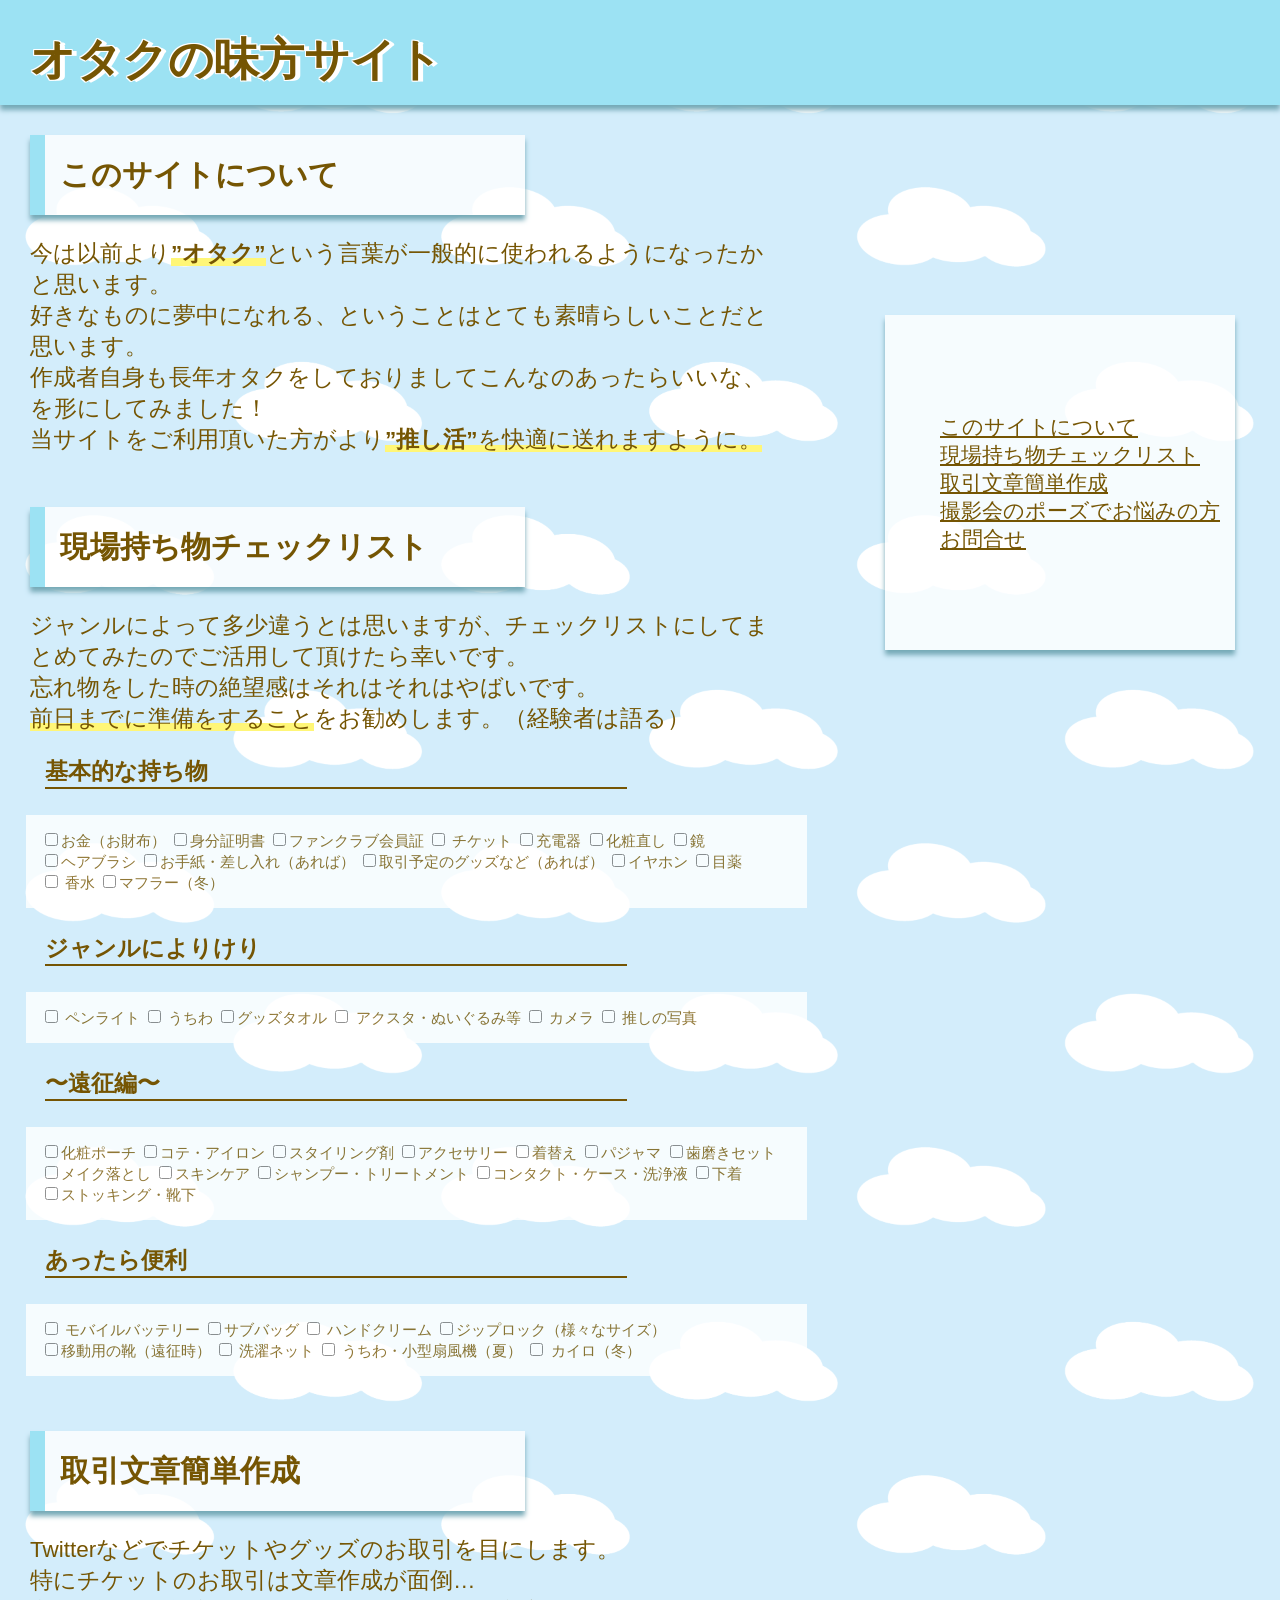
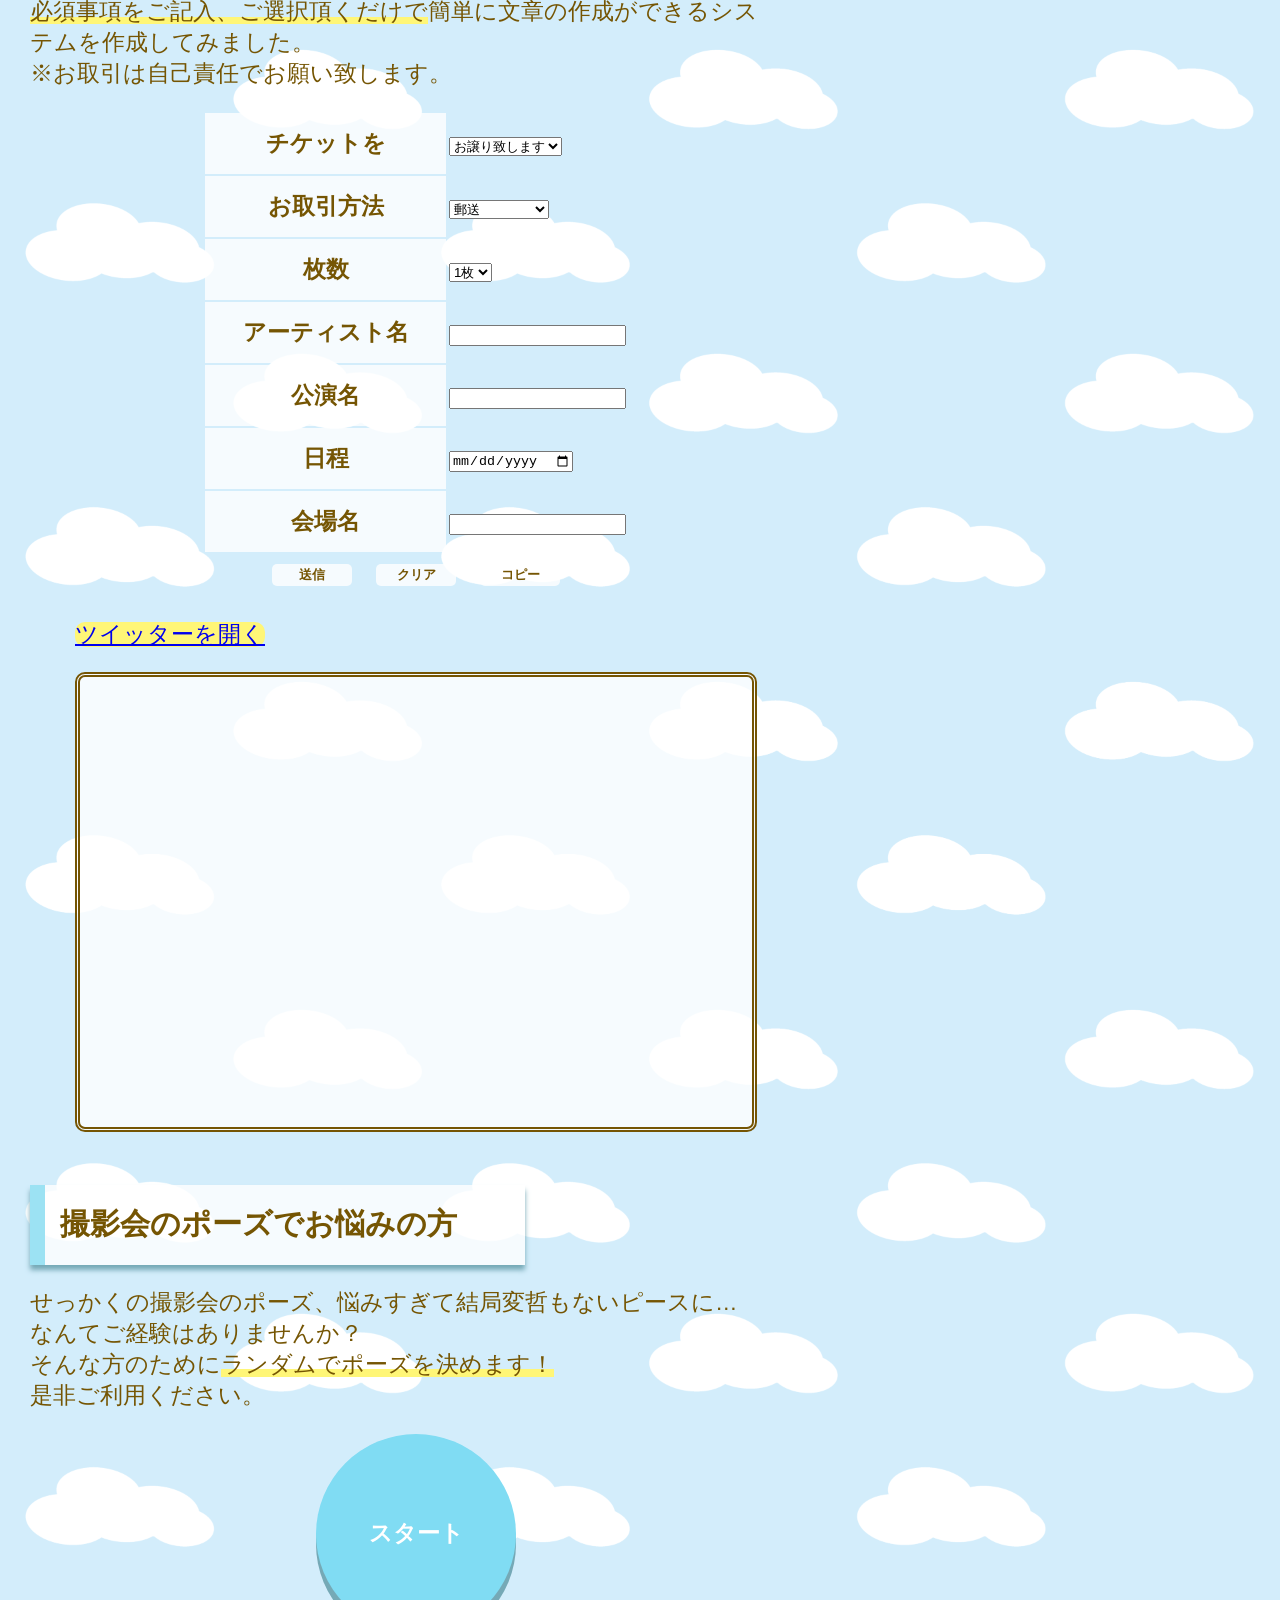
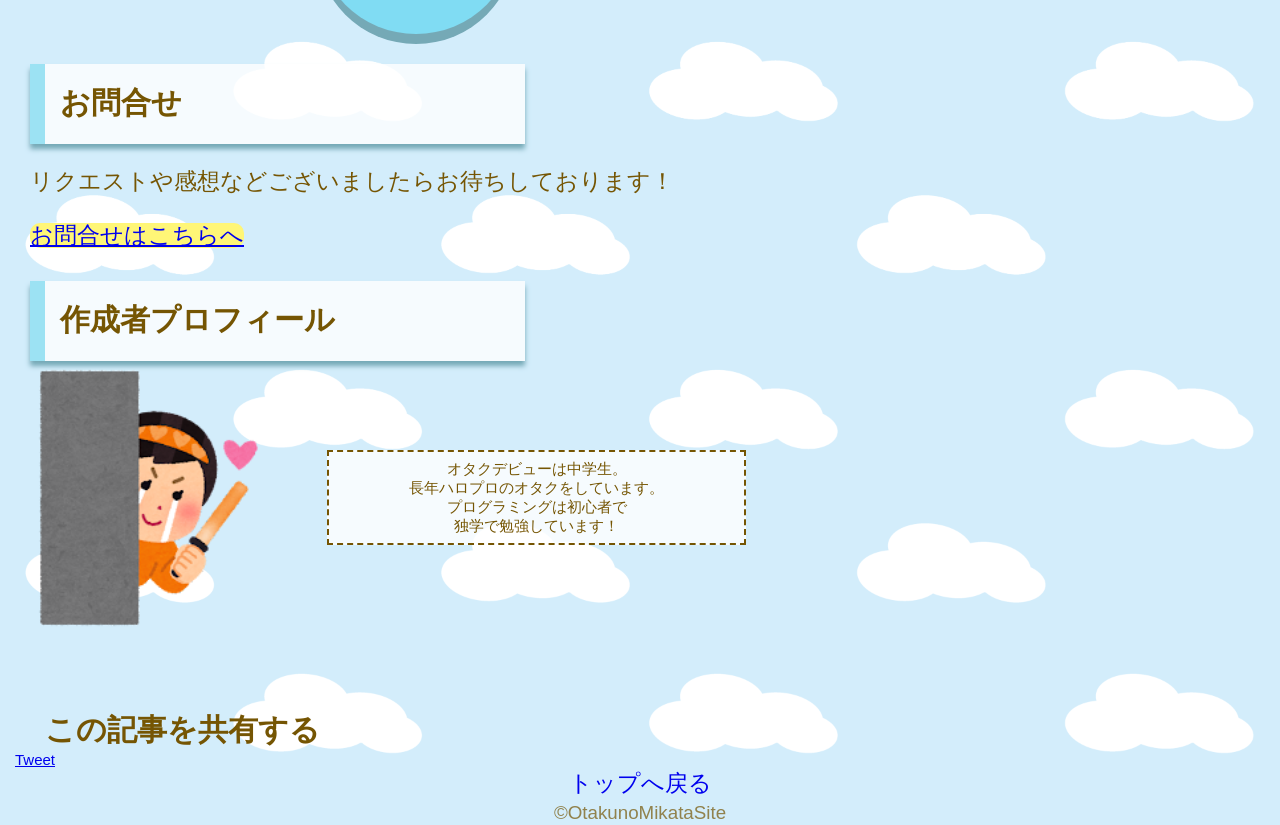
<file: index.html>
<!DOCTYPE html>
<html lang="ja">
<head>
  <meta charset="UTF-8">
  <title>オタクの味方サイト</title>
  <meta name="viewport" content="width=device-width,initial-scale=1">
  <link href="https://fonts.googleapis.com/icon?family=Material+Icons" rel="stylesheet">
  <link rel="stylesheet" href="css/styles.css">
  <link rel="icon" href="Mysite_img/icon1.png">
</head>
<body>
  <header id="header"> 
    <!-- 店名 -->
   <a href="#"><h1>オタクの味方サイト</h1></a>
       <!-- ヘッダーメニュー -->
    <div class="sp-menu" id="open">
      <span class="material-icons">
        menu
      </span>
    </div>
     
     <div class="overlay">
       <span class="material-icons" id="close" >close</span>
       <nav>
         <ul id="hamburger">
           <li><a href="#about">このサイトについて</a></li>
           <li><a href="#checklist">現場持ち物チェックリスト</a></li>
           <li><a href="#template">取引文章簡単作成</a></li>
           <li><a href="#pose">撮影会のポーズでお悩みの方</a></li>
           <li><a href="#contact">お問合せ</a></li>
         </ul>
       </nav>
   </div>
  </header>

  <div class="menu">
      <nav>
        <ul>
          <li><a href="#about">このサイトについて</a></li>
          <li><a href="#checklist">現場持ち物チェックリスト</a></li>
          <li><a href="#template">取引文章簡単作成</a></li>
          <li><a href="#pose">撮影会のポーズでお悩みの方</a></li>
          <li><a href="#contact">お問合せ</a></li>
       </ul>
    </nav>
  </div>


 <main>
 
  <section class="about">
    <div class="space" id="about"></div>
    <h1>このサイトについて</h1>
    <p>今は以前より<span class="marker"><strong>”オタク”</strong></span>という言葉が一般的に使われるようになったかと思います。<br>好きなものに夢中になれる、ということはとても素晴らしいことだと思います。<br>作成者自身も長年オタクをしておりましてこんなのあったらいいな、を形にしてみました！<br>当サイトをご利用頂いた方がより<span class="marker"><strong>”推し活”</strong>を快適に送れますように。</span></p>
  </section>

 <section class="checklist animate">
  <div class="space" id="checklist"></div>
  <h1>現場持ち物チェックリスト</h1>
    <p>ジャンルによって多少違うとは思いますが、チェックリストにしてまとめてみたのでご活用して頂けたら幸いです。<br>忘れ物をした時の絶望感はそれはそれはやばいです。<br><span class="marker">前日までに準備をすること</span>をお勧めします。（経験者は語る）</p>
   <h2>基本的な持ち物</h2>
    <div class="check">
      <label><input type="checkbox">お金（お財布）</label> 
      <label><input type="checkbox">身分証明書</label> 
      <label><input type="checkbox">ファンクラブ会員証</label> 
      <label><input type="checkbox"> チケット</label>
      <label><input type="checkbox">充電器</label> 
      <label><input type="checkbox">化粧直し</label> 
      <label><input type="checkbox">鏡</label> 
      <label><input type="checkbox">ヘアブラシ</label>  
      <label><input type="checkbox">お手紙・差し入れ（あれば）</label> 
      <label><input type="checkbox">取引予定のグッズなど（あれば）</label> 
      <label><input type="checkbox">イヤホン</label> 
      <label><input type="checkbox">目薬</label> 
      <label><input type="checkbox"> 香水</label>
      <label><input type="checkbox">マフラー（冬）</label> 
   </div>
  
   <h2>ジャンルによりけり</h2>
    <div class="check">
      <label><input type="checkbox"> ペンライト</label>
      <label><input type="checkbox"> うちわ</label>
      <label><input type="checkbox">グッズタオル</label>
      <label><input type="checkbox"> アクスタ・ぬいぐるみ等</label>
      <label><input type="checkbox"> カメラ</label>
      <label><input type="checkbox"> 推しの写真</label>
    </div>

   <h2 class="animate">〜遠征編〜</h2>
    <div class="check">
      <label><input type="checkbox">化粧ポーチ</label>
      <label><input type="checkbox">コテ・アイロン</label>
      <label><input type="checkbox">スタイリング剤</label>
      <label><input type="checkbox">アクセサリー</label>
      <label><input type="checkbox">着替え</label>
      <label><input type="checkbox">パジャマ</label>
      <label><input type="checkbox">歯磨きセット</label>
      <label><input type="checkbox">メイク落とし</label>
      <label><input type="checkbox">スキンケア</label>
      <label><input type="checkbox">シャンプー・トリートメント</label>
      <label><input type="checkbox">コンタクト・ケース・洗浄液</label>
      <label><input type="checkbox">下着</label>
      <label><input type="checkbox">ストッキング・靴下</label>
      
   </div>
   

   <h2>あったら便利</h2>
    <div class="check">
      <label><input type="checkbox"> モバイルバッテリー</label>
      <label><input type="checkbox">サブバッグ</label>
      <label><input type="checkbox"> ハンドクリーム</label>
      <label><input type="checkbox">ジップロック（様々なサイズ）</label>
      <label><input type="checkbox">移動用の靴（遠征時）</label>
      <label><input type="checkbox"> 洗濯ネット</label>
      <label><input type="checkbox"> うちわ・小型扇風機（夏）</label>
      <label><input type="checkbox"> カイロ（冬）</label>
    </div>
 </section>

  <section class="template animate">
  <div id="template"class="space" ></div>
   <h1>取引文章簡単作成</h1>
      <p>Twitterなどでチケットやグッズのお取引を目にします。<br>特にチケットのお取引は文章作成が面倒…<br><span class="marker">必須事項をご記入、ご選択頂くだけで</span>簡単に文章の作成ができるシステムを作成してみました。<br>※お取引は自己責任でお願い致します。</p>


  <form id="transaction">       
   <table>
      <tr>
        <th>チケットを</th>
          <td>
            <select id="ticket">
              <option>お譲り致します</option>
              <option>お譲りください</option>
            </select>
          </td>
      </tr>

      <tr>
        <th>お取引方法</th>
          <td>
            <select id="way">
              <option value="郵送にてお取引希望。">郵送</option>
              <option value="当日会場にてお取引希望。">当日会場にて</option>
              <option value="お取引方法は要相談。">要相談</option>
            </select>
          </td>
      </tr>

      <tr>
        <th>枚数</th>
          <td>
              <select id="quantity">
                <option>1枚</option>
                <option>2枚</option>
                <option>3枚</option>
                <option>4枚</option>
              </select>
          </td>
      </tr>

      <tr>
        <th>アーティスト名</th>
          <td>
              <input type="text" id="artist" maxlength="20">
          </td>
      </tr>

      <tr>
        <th>公演名</th>
          <td>
            <input type="text" id="title" maxlength="30">
          </td>
      </tr>

      <tr>
        <th>日程</th>
          <td>
              <label for="date"><input id="date" name="date" type="date" /></label>
          </td>
      </tr>

      <tr>
        <th>会場名</th>
          <td>
            <input type="text" id="venue" maxlength="20">
          </td>
      </tr>

   </table>

      <div class="button">
        <input type="button" value="送信" id="checkButton" >
        <input type="reset" value="クリア" id="clearButton">
        <input type="button"  value="コピー" id="copyButton">

      </div>

      <p><a href="https://twitter.com" class="twitter"  >ツイッターを開く</a></p>

      <div>
          <p>
          <div  id="text"></div>
         </p>
     </div>
  </form>
 
  </section>

  <section class="pose  animate">
    <div id="pose"class="space" ></div>
    <h1>撮影会のポーズでお悩みの方</h1>
      <p>せっかくの撮影会のポーズ、悩みすぎて結局変哲もないピースに…<br>なんてご経験はありませんか？<br>そんな方のために<span class="marker">ランダムでポーズを決めます！</span><br>是非ご利用ください。</p>

    <div id="btn">スタート</div>

  </section>


  <section class="contact">
    <div id="contact" class="space"></div>
    <h1><a>お問合せ</a></h1>
      <p>リクエストや感想などございましたらお待ちしております！</p>
    <p> <a href="mailto:hikari050@outlook.jp?subject=問い合わせ&amp;body=お名前(ペンネームも可)/お問い合わせ内容をお願いします♪" id="mail" >お問合せはこちらへ</a></p>
  </section>

  <div class="profile">
   <h1>作成者プロフィール</h1>
    <div class="unit">
      <img src="Mysite_img/otaku1.png" alt="profile"> 
      <p>オタクデビューは中学生。<br>長年ハロプロのオタクをしています。<br>プログラミングは初心者で<br>独学で勉強しています！</p>
   </div>
  </div>
  <div class="share">
  <h1>この記事を共有する</h1>
    <a href="https://twitter.com/share?ref_src=twsrc%5Etfw" class="twitter-share-button" data-show-count="false">Tweet</a><script async src="https://platform.twitter.com/widgets.js" charset="utf-8"></script>
  </div>

 </main>


  <div class="top">
    <a href="#">トップへ戻る</a>
  </div>
  <footer><small>&copy;OtakunoMikataSite</small></footer>

  <script src="https://code.jquery.com/jquery-3.6.0.min.js" integrity="sha256-/xUj+3OJU5yExlq6GSYGSHk7tPXikynS7ogEvDej/m4=" crossorigin="anonymous"></script>
  <script src="js/main.js"></script>
</body>
</html>
</file>
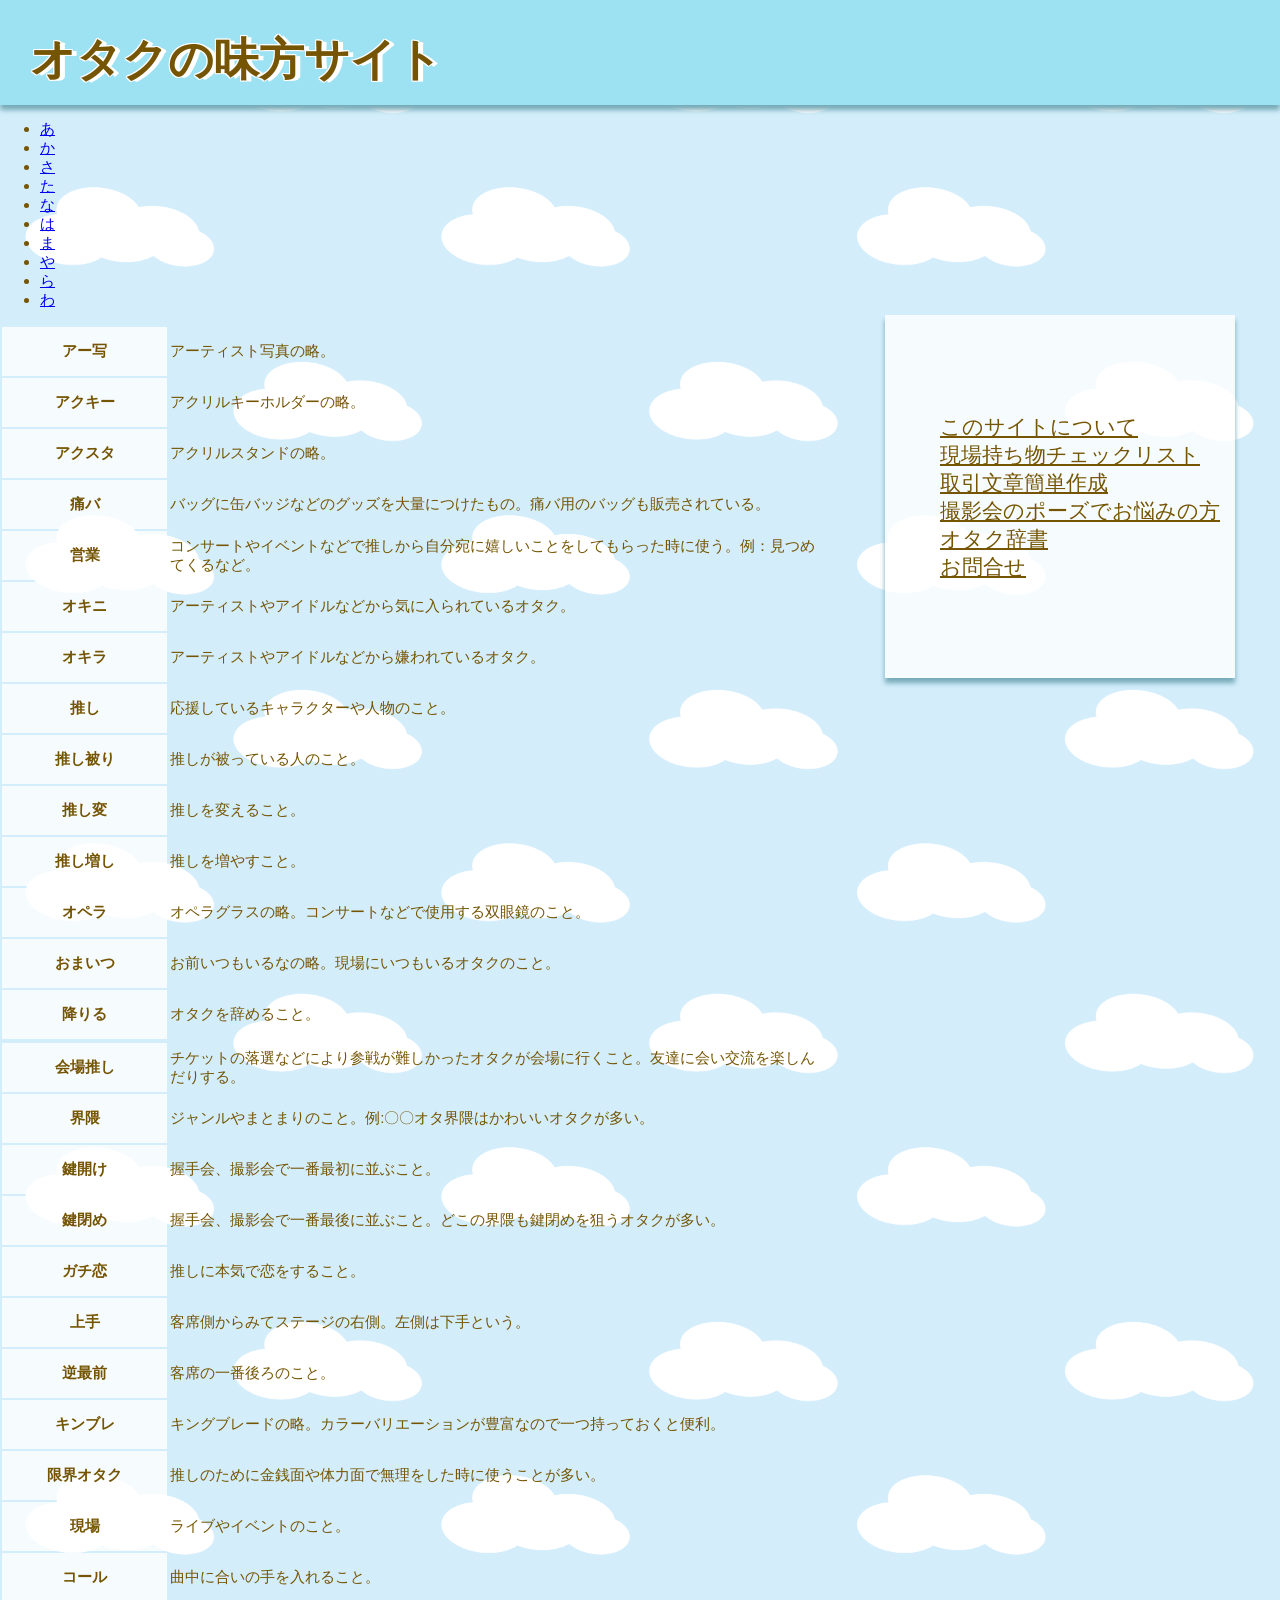
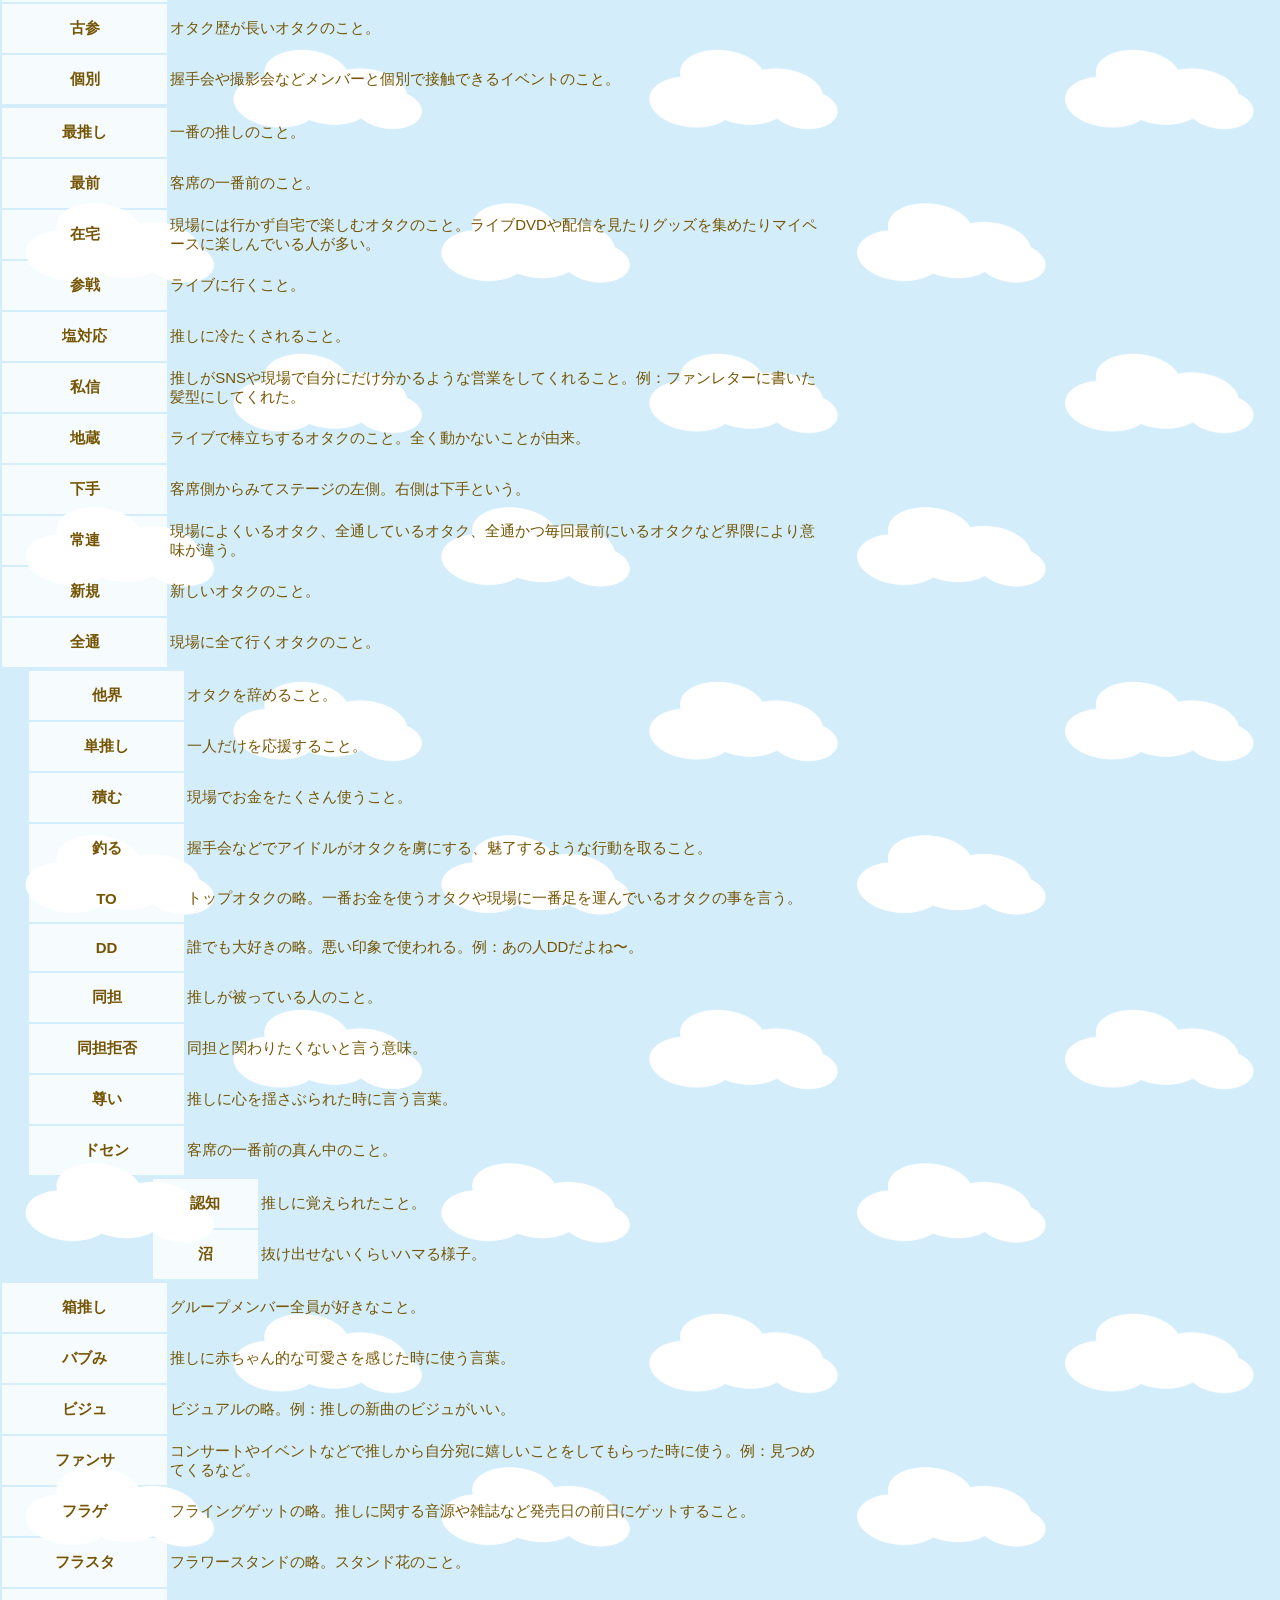
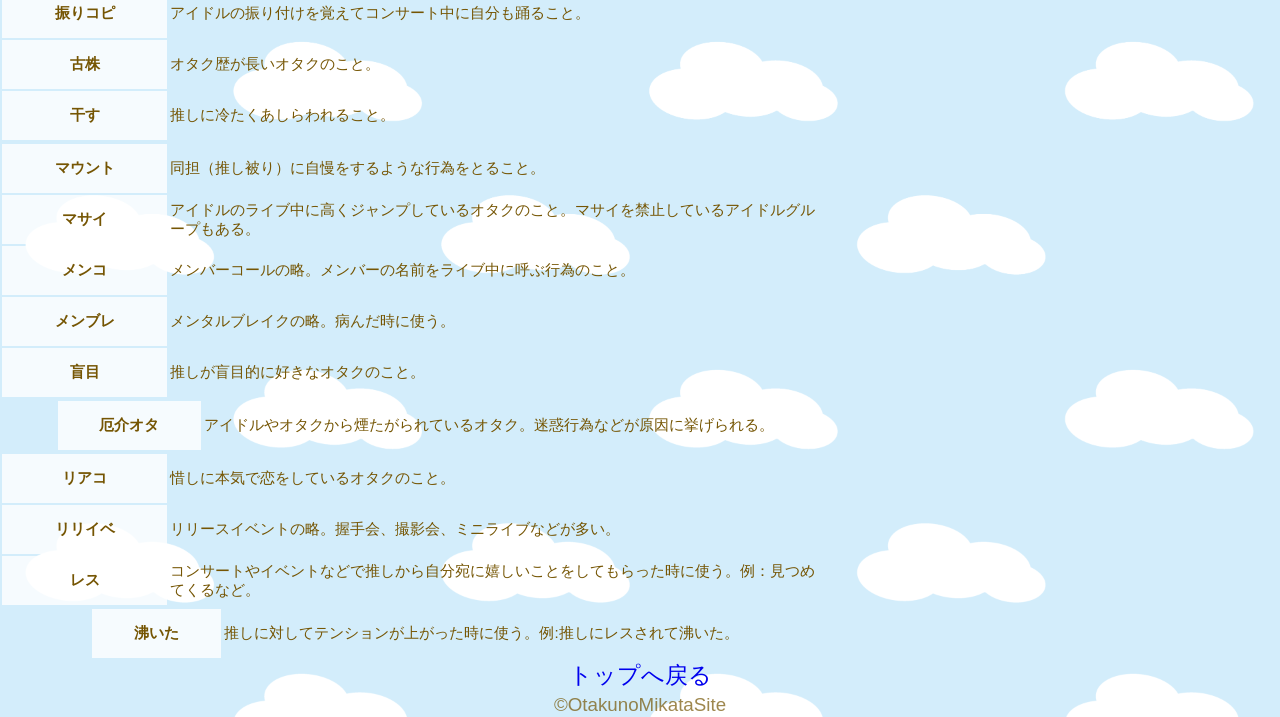
<file: index2.html>
<!DOCTYPE html>
<html lang="ja">
<head>
  <meta charset="UTF-8">
  <title>オタクの味方サイト　辞書</title>
  <meta name="viewport" content="width=device-width,initial-scale=1">
  <link href="https://fonts.googleapis.com/icon?family=Material+Icons" rel="stylesheet">
  <link rel="stylesheet" href="css/styles.css">
  <link rel="icon" href="Mysite_img/icon1.png">
</head>
<body>
  <header id="header"> 
    <!-- 店名 -->
   <a href="#"><h1>オタクの味方サイト</h1></a>
       <!-- ヘッダーメニュー -->
  <div class="sp-menu" id="open">
      <span class="material-icons">
        menu
      </span>
  </div>
     
   <div class="overlay">
       <span class="material-icons" id="close" >close</span>
       <nav>
         <ul id="hamburger">
           <li><a href="index.html">このサイトについて</a></li>
           <li><a href="index.html#checklist">現場持ち物チェックリスト</a></li>
           <li><a href="index.html#template">取引文章簡単作成</a></li>
           <li><a href="index.html#pose">撮影会のポーズでお悩みの方</a></li>
           <li><a href="index.html#dictionary">オタク辞書</a></li>
           <li><a href="index.html##dictionary">お問合せ</a></li>
         </ul>
       </nav>
    </div>
</header>

   <div class="menu">
    <nav>
      <ul>
        <li><a href="index.html">このサイトについて</a></li>
        <li><a href="index.html#checklist">現場持ち物チェックリスト</a></li>
        <li><a href="index.html#template">取引文章簡単作成</a></li>
        <li><a href="index.html#pose">撮影会のポーズでお悩みの方</a></li>
        <li><a href="index.html#dictionary">オタク辞書</a></li>
        <li><a href="index.html#contact">お問合せ</a></li>
     </ul>
    </nav>
  </div>
<main>
  <ul class="list">
    <li><a href="#a">あ</a></li>
    <li><a href="#ka">か</a></li>
    <li><a href="#sa">さ</a></li>
    <li><a href="#ta">た</a></li>
    <li><a href="#na">な</a></li>
    <li><a href="#ha">は</a></li>
    <li><a href="#ma">ま</a></li>
    <li><a href="#ya">や</a></li>
    <li><a href="#ra">ら</a></li>
    <li><a href="#wa">わ</a></li>
  </ul>

  <table class="table">
    <tbody>
      <tr>
        <div id="a" class="space2"></div>
        <th >アー写</th>
        <td>アーティスト写真の略。</td>
      </tr>
      <tr>
        <th>アクキー</th>
        <td>アクリルキーホルダーの略。</td>
      </tr>

      <tr>
        <th>アクスタ</th>
        <td>アクリルスタンドの略。</td>
      </tr>

      <tr>
        <th>痛バ</th>
        <td>バッグに缶バッジなどのグッズを大量につけたもの。痛バ用のバッグも販売されている。</td>
      </tr>

      <tr>
        <th>営業</th>
        <td>コンサートやイベントなどで推しから自分宛に嬉しいことをしてもらった時に使う。例：見つめてくるなど。</td>
      </tr>

      <tr>
        <th>オキニ</th>
        <td>アーティストやアイドルなどから気に入られているオタク。</td>
      </tr>

      <tr>
        <th>オキラ</th>
        <td>アーティストやアイドルなどから嫌われているオタク。</td>
      </tr>

      <tr>
        <th>推し</th>
        <td>応援しているキャラクターや人物のこと。</td>
      </tr>

      <tr>
        <th>推し被り</th>
        <td>推しが被っている人のこと。</td>
      </tr>

      <tr>
        <th>推し変</th>
        <td>推しを変えること。</td>
      </tr>

      <tr>
        <th>推し増し</th>
        <td>推しを増やすこと。</td>
      </tr>

      <tr>
        <th>オペラ</th>
        <td>オペラグラスの略。コンサートなどで使用する双眼鏡のこと。</td>
      </tr>

      <tr>
        <th>おまいつ</th>
        <td>お前いつもいるなの略。現場にいつもいるオタクのこと。</td>
      </tr>

      <tr>
        <th>降りる</th>
        <td>オタクを辞めること。</td>
      </tr>
      </tbody>
    </table>
  
  <table class="table">
    <tbody>
     <tr>
      <div id="ka" class="space2"></div>
      <th>会場推し</th>
      <td>チケットの落選などにより参戦が難しかったオタクが会場に行くこと。友達に会い交流を楽しんだりする。</td>
    </tr>

    <tr>
      <th>界隈</th>
      <td>ジャンルやまとまりのこと。例:〇〇オタ界隈はかわいいオタクが多い。</td>
    </tr>

    <tr>
      <th>鍵開け</th>
      <td>握手会、撮影会で一番最初に並ぶこと。</td>
    </tr>

    <tr>
      <th>鍵閉め</th>
      <td>握手会、撮影会で一番最後に並ぶこと。どこの界隈も鍵閉めを狙うオタクが多い。</td>
    </tr>

    <tr>
      <th>ガチ恋</th>
      <td>推しに本気で恋をすること。</td>
    </tr>

    <tr>
      <th>上手</th>
      <td>客席側からみてステージの右側。左側は下手という。</td>
    </tr>

    <tr>
      <th>逆最前</th>
      <td>客席の一番後ろのこと。</td>
    </tr>

    <tr>
      <th>キンブレ</th>
      <td>キングブレードの略。カラーバリエーションが豊富なので一つ持っておくと便利。</td>
    </tr>

    <tr>
      <th>限界オタク</th>
      <td>推しのために金銭面や体力面で無理をした時に使うことが多い。</td>
    </tr>

    <tr>
      <th>現場</th>
      <td>ライブやイベントのこと。</td>
    </tr>

    <tr>
      <th>コール</th>
      <td>曲中に合いの手を入れること。</td>
    </tr>

    <tr>
      <th>古参</th>
      <td>オタク歴が長いオタクのこと。</td>
    </tr>

    <tr>
      <th>個別</th>
      <td>握手会や撮影会などメンバーと個別で接触できるイベントのこと。</td>
    </tr>
      </tbody>
    </table>

  <table class="table">
    <tbody>
    <tr>
      <div id="sa" class="space2"></div>
      <th>最推し</th>
      <td>一番の推しのこと。</td>
    </tr>

    <tr>
      <th>最前</th>
      <td>客席の一番前のこと。</td>
    </tr>

    <tr>
      <th>在宅</th>
      <td>現場には行かず自宅で楽しむオタクのこと。ライブDVDや配信を見たりグッズを集めたりマイペースに楽しんでいる人が多い。</td>
    </tr>

    <tr>
      <th>参戦</th>
      <td>ライブに行くこと。</td>
    </tr>

    <tr>
      <th>塩対応</th>
      <td>推しに冷たくされること。</td>
    </tr>

    <tr>
      <th>私信</th>
      <td>推しがSNSや現場で自分にだけ分かるような営業をしてくれること。例：ファンレターに書いた髪型にしてくれた。</td>
    </tr>

    <tr>
      <th>地蔵</th>
      <td>ライブで棒立ちするオタクのこと。全く動かないことが由来。
      </td>
    </tr>

    <tr>
      <th>下手</th>
      <td>客席側からみてステージの左側。右側は下手という。</td>
    </tr>

    <tr>
      <th>常連</th>
      <td>現場によくいるオタク、全通しているオタク、全通かつ毎回最前にいるオタクなど界隈により意味が違う。</td>
    </tr>

    <tr>
      <th>新規</th>
      <td>新しいオタクのこと。</td>
    </tr>

    <tr>
      <th>全通</th>
      <td>現場に全て行くオタクのこと。</td>
    </tr>
    </tbody>
  </table>

  <table class="table">
    <tbody>
    <tr>
      <div id="ta" class="space2"></div>
      <th>他界</th>
      <td>オタクを辞めること。</td>
    </tr>

    <tr>
      <th>単推し</th>
      <td>一人だけを応援すること。</td>
    </tr>

    <tr>
      <th>積む</th>
      <td>現場でお金をたくさん使うこと。</td>
    </tr>

    <tr>
      <th>釣る</th>
      <td>握手会などでアイドルがオタクを虜にする、魅了するような行動を取ること。</td>
    </tr>

    <tr>
      <th>TO</th>
      <td>トップオタクの略。一番お金を使うオタクや現場に一番足を運んでいるオタクの事を言う。</td>
    </tr>

    <tr>
      <th>DD</th>
      <td>誰でも大好きの略。悪い印象で使われる。例：あの人DDだよね〜。</td>
    </tr>

    <tr>
      <th>同担</th>
      <td>推しが被っている人のこと。</td>
    </tr>

    <tr>
      <th>同担拒否</th>
      <td>同担と関わりたくないと言う意味。</td>
    </tr>

    <tr>
      <th>尊い</th>
      <td>推しに心を揺さぶられた時に言う言葉。</td>
    </tr>

    <tr>
      <th>ドセン</th>
      <td>客席の一番前の真ん中のこと。</td>
    </tr>
    </tbody>
  </table>

  <table class="table">
    <tbody>
    <tr>
     <div id="na" class="space2"></div>
      <th>認知</th>
      <td>推しに覚えられたこと。</td>
    </tr>

    <tr>
      <th>沼</th>
      <td>抜け出せないくらいハマる様子。</td>
    </tr>
    </tbody>
   </table>

   <table class="table">
    <tbody>
    <tr>
     <div id="ha" class="space2"></div>
      <th>箱推し</th>
      <td>グループメンバー全員が好きなこと。</td>
    </tr>

    <tr>
      <th>バブみ</th>
        <td>推しに赤ちゃん的な可愛さを感じた時に使う言葉。</td>
      </tr>

    <tr>
      <th>ビジュ</th>
      <td>ビジュアルの略。例：推しの新曲のビジュがいい。</td>
    </tr>

    <tr>
      <th>ファンサ</th>
      <td>コンサートやイベントなどで推しから自分宛に嬉しいことをしてもらった時に使う。例：見つめてくるなど。</td>
    </tr>
    <tr>
      <th>フラゲ</th>
      <td>フライングゲットの略。推しに関する音源や雑誌など発売日の前日にゲットすること。</td>
      </tr>
      
    <tr>
      <th>フラスタ</th>
      <td>フラワースタンドの略。スタンド花のこと。</td>
    </tr>

    <tr>
      <th>振りコピ</th>
      <td>アイドルの振り付けを覚えてコンサート中に自分も踊ること。</td>
    </tr>

    <tr>
      <th>古株</th>
      <td>オタク歴が長いオタクのこと。</td>
    </tr>
    
    <tr>
      <th>干す</th>
      <td>推しに冷たくあしらわれること。</td>
    </tr>
    </tbody>
   </table>

   <table class="table">
    <tbody>
    <tr>
     <div id="ma" class="space2"></div>
      <th>マウント</th>
      <td>同担（推し被り）に自慢をするような行為をとること。</td>
    </tr>

    <tr>
      <th>マサイ</th>
      <td>アイドルのライブ中に高くジャンプしているオタクのこと。マサイを禁止しているアイドルグループもある。</td>
    </tr>

    <tr>
      <th>メンコ</th>
      <td>メンバーコールの略。メンバーの名前をライブ中に呼ぶ行為のこと。</td>
    </tr>

    <tr>
      <th>メンブレ</th>
      <td>メンタルブレイクの略。病んだ時に使う。</td>
    </tr>

    <tr>
      <th>盲目</th>
      <td>推しが盲目的に好きなオタクのこと。</td>
    </tr>
    </tbody>
   </table>

   <table class="table">
    <tbody>
    <tr>
     <div id="ya" class="space2"></div>
      <th>厄介オタ</th>
      <td>アイドルやオタクから煙たがられているオタク。迷惑行為などが原因に挙げられる。</td>
    </tr>
    </tbody>
  </table>

  <table class="table">
    <tbody>
    <tr>
     <div id="ra" class="space2"></div>
      <th>リアコ</th>
      <td>惜しに本気で恋をしているオタクのこと。</td>
    </tr>

    <tr>
      <th>リリイベ</th>
      <td>リリースイベントの略。握手会、撮影会、ミニライブなどが多い。</td>
    </tr>

    <tr>
      <th>レス</th>
      <td>コンサートやイベントなどで推しから自分宛に嬉しいことをしてもらった時に使う。例：見つめてくるなど。</td>
    </tr>
    </tbody>
  </table>

  <table class="table">
    <tbody>
    <tr>
     <div id="wa" class="space2"></div>
      <th>沸いた</th>
      <td>推しに対してテンションが上がった時に使う。例:推しにレスされて沸いた。</td>
    </tr>
  </tbody>
 </table>

    </section>
  </main>
    <div class="top">
      <a href="index.html">トップへ戻る</a>
    </div>
    <footer><small>&copy;OtakunoMikataSite</small></footer>

    <script src="https://code.jquery.com/jquery-3.6.0.min.js" integrity="sha256-/xUj+3OJU5yExlq6GSYGSHk7tPXikynS7ogEvDej/m4=" crossorigin="anonymous"></script>
    <script src="js/main.js"></script>
</body>
</html>
</file>
<file: css/styles.css>
/* 共通 */
html{
  font-size: 10px;
}
body{
  font-family: "ヒラギノ丸ゴ ProN","Hiragino Maru Gothic ProN",sans-serif;
  margin: auto 0;
  background-image: url("../Mysite_img/background1.png");
  background-repeat:repeat;
  background-size: contain;
  color:rgb(117, 85, 3) ;
}
h1{
  color: rgb(117, 85, 3);
  margin: 5rem 0rem 0rem  2rem;
}
p{
  font-size: 1.5rem ;
  width: 90%;
  margin-left:2rem ;
}
img{
  vertical-align: bottom;
}
.animate {
  opacity: 0;
  transform: translateY(20px);
  transition: opacity .3s, transform .3s;
}
.animate.appear {
  opacity: 1;
  transform: none;
}
.space{
  margin-top:-100px;
  padding-top:100px;
}
.marker{
  background:linear-gradient(transparent 70%, rgb(255, 246, 119) 0%);
}
/* セクションとプロフィールのh1 */
section h1, .profile h1{
  font-size: 2rem;
  border-left: 1rem solid  rgba(156, 226, 243);
  width: 30rem;
  background-color:rgba(255, 255, 255, 0.8) ;
  padding:1.3rem 1rem ;
  box-shadow: 0 5px 5px rgb(117, 169, 182);
  margin-top: 30px;
}
/* ヘッダー */
header {
  width: 100%;
  height: 7rem;
  display: flex;
  background-color:  rgba(156, 226, 243);
  background-size: cover;
  box-shadow:0 5px 5px rgb(117, 169, 182) ;
}
/*ヘッダー固定*/
#header.fixed{
	position: fixed;
  z-index: 1;
  top:0;
  left:0;
  animation: srow 0.5s ;
}
@keyframes  srow{
  0%{
  margin-top: -50px;
  }
  100%{
  margin-top: 0;
  }
}
header h1{
  text-shadow:
  5px 1px #fff,
  -1px 1px #fff,
  -1px -1px #fff,
  1px -1px #fff,
  1px 0px #fff,
  0px 1px #fff,
  -1px 0px #fff,
  0px -1px #fff;
  font-size: 25px;
  margin: 1.5rem;
  padding: .5rem;
}
header a{
text-decoration: none;
}
/* メニュー */
#hamburger>li{
list-style: none;
}
nav ul{
  font-size: 1.5rem;
}

.menu{
  background-color:rgba(255, 255, 255, 0.8);
  padding: 1rem 2rem;
  margin: 3rem;
  z-index: 0;
  box-shadow: 0 5px 5px rgb(117, 169, 182);
}

.menu a{
   color: rgb(117, 85, 3);
}

nav li{
  list-style: none;
}

.sp-menu{
  margin-left: auto;
}
.sp-menu#open{
  color: rgb(117, 85, 3);
  line-height: 3em;
  padding:2rem  .75rem;
  cursor: pointer;
}
.overlay{
  position: fixed;
  font-size: 20px;
  top: 0;
  bottom: 0;
  right: 0;
  left: 0;
  background:#fff ;
  text-align: center;
  opacity: 0;
  pointer-events: none;
  transition:opacity .6s;
}
.overlay a{
  text-decoration:none;
  color: rgb(117, 85, 3);
  opacity: 1;
}
.overlay.show{
  opacity: 1;
  pointer-events: auto;
}
.overlay #close{
  color: rgb(117, 85, 3);
  position: absolute;
  line-height: 2em;
  right:.75rem;
  font-size: 30px;
  cursor: pointer;
}
.overlay ul{
  margin: 0;
  padding: 0;
}
.overlay li{
  margin-top: 3rem;
  transform: translateY(.75rem);
  transition: opacity .3s,transform .3s;
}
.overlay.show li{
  opacity: 1;
  transform: none;
}
.overlay.show li:nth-child(1){
  transition: .1s;
}
.overlay.show li:nth-child(2){
  transition: .2s;
}
.overlay.show li:nth-child(3){
  transition: .3s;
}
.overlay.show li:nth-child(4){
  transition: .4s;
}
.overlay.show li:nth-child(5){
  transition: .5s;
}
.overlay.show li:nth-child(6){
  transition: .6s;
}
/* チェックボックス */
h2{
  border-bottom:2px solid ;
  width: 70%;
  margin-left: 3rem;
}
label,input{
  cursor: pointer;
  display: inline-block;
}
.check{
  margin: 1.7rem;
  background-color: #fff;
  opacity: .8;
  padding: 1rem;
}
/* チケット */
th{
  background-color: rgba(255, 255, 255, 0.8);
  padding: 1rem 2.5rem;
}
.button input{
  background-color: rgba(255, 255, 255, 0.8);
  border-radius: 5px;
  width: 80px;
  line-height: 20px;
  color: rgb(117, 85, 3);
  user-select: none;
  font-weight: bold;
  border: none;
 text-align: center;
 margin: 10px;
 -webkit-appearance: none;
}
table{
 margin: 0 auto;
 font-size: 1.5rem;
}
.button{
  text-align: center;
}
div>#text{
  text-align: center;
  border: double 5px rgb(117, 85, 3) ;
  background-color: rgba(255, 255, 255, 0.8);
  margin: 1rem 5rem ;
  font-size: 1.5rem;
  height: 20rem;
  border-radius: 10px;
  padding-top: 5rem;
  padding-bottom:  5rem;
}
.twitter{
  margin-left: 3rem;
  border-radius: 10px;
  background-color: rgb(255, 246, 119);
}
/* ポーズ */
#btn{
  width:200px;
  height: 200px;
  background: rgb(128, 220, 243);
  border-radius: 50%;
  text-align: center;
  line-height: 200px;
  color: #fff;
  font-weight: bold;
  font-size: 1.5rem;
  cursor: pointer;
  box-shadow: 0 10px rgb(117, 169, 182);
  user-select: none;
  margin: 0 auto;;
}
#btn.jump{
  animation: 0.4s cubic-bezier(.2,1,.2,1) 0s 1 jump;
}
@keyframes jump{
  0%, 100% { transform: translateY(0px); }
  50% { transform: translateY(-20px); }
}
/* オタク辞書 */
.clickbtn{
  font-size:  1.7rem;
  border-radius: 10px;
  background-color:rgb(255, 246, 119);
}
/* お問合せフォーム */
#mail{
  border-radius: 10px;
  background-color:rgb(255, 246, 119);
}
/* プロフィール */
.unit{
  text-align: center;
}
.unit>img{
  width: 30%;
  padding: 5px;
}
.unit>p{
  border: dashed 2px rgb(117, 85, 3);
  background-color: rgba(255, 255, 255, 0.8);
  padding: .5rem;
  margin: 0 auto;
}

.share {
  padding-left: 15px;
}
/* フッターなど */
.top,footer{
  text-align: center;
  font-size: 1.5rem;
}
.top a{
  text-decoration: none;
}
footer{
  opacity: .7;
}

@media (min-width: 800px) {
  html{
    font-size: 15px;
  }
  main{
    margin-right: 30rem;
  }
  .sp-menu{
    display: none;
  }
  .menu {
    position:fixed;
    top: 30%;
    right: 0;
    padding: 5rem 1rem; 
  }
  .menu a{
    font-size: 1.4rem;
  }
  .table{
    font-size: 1rem;
  }
  .unit{
    display: flex;
    margin: 0 30px;
    align-items: center;
  }
  .unit>img{
    width: 30%;
  }
  .unit>P{
    font-size: 1rem;
  }
}

@media (min-width: 1024px) {
  header h1{
    font-size: 3rem;
  }
  main {
    margin-right: 35%;
  }
  .table th{
    width: 20%;
  }
  .unit>P{
    width: 400px;
  }
}
</file>
